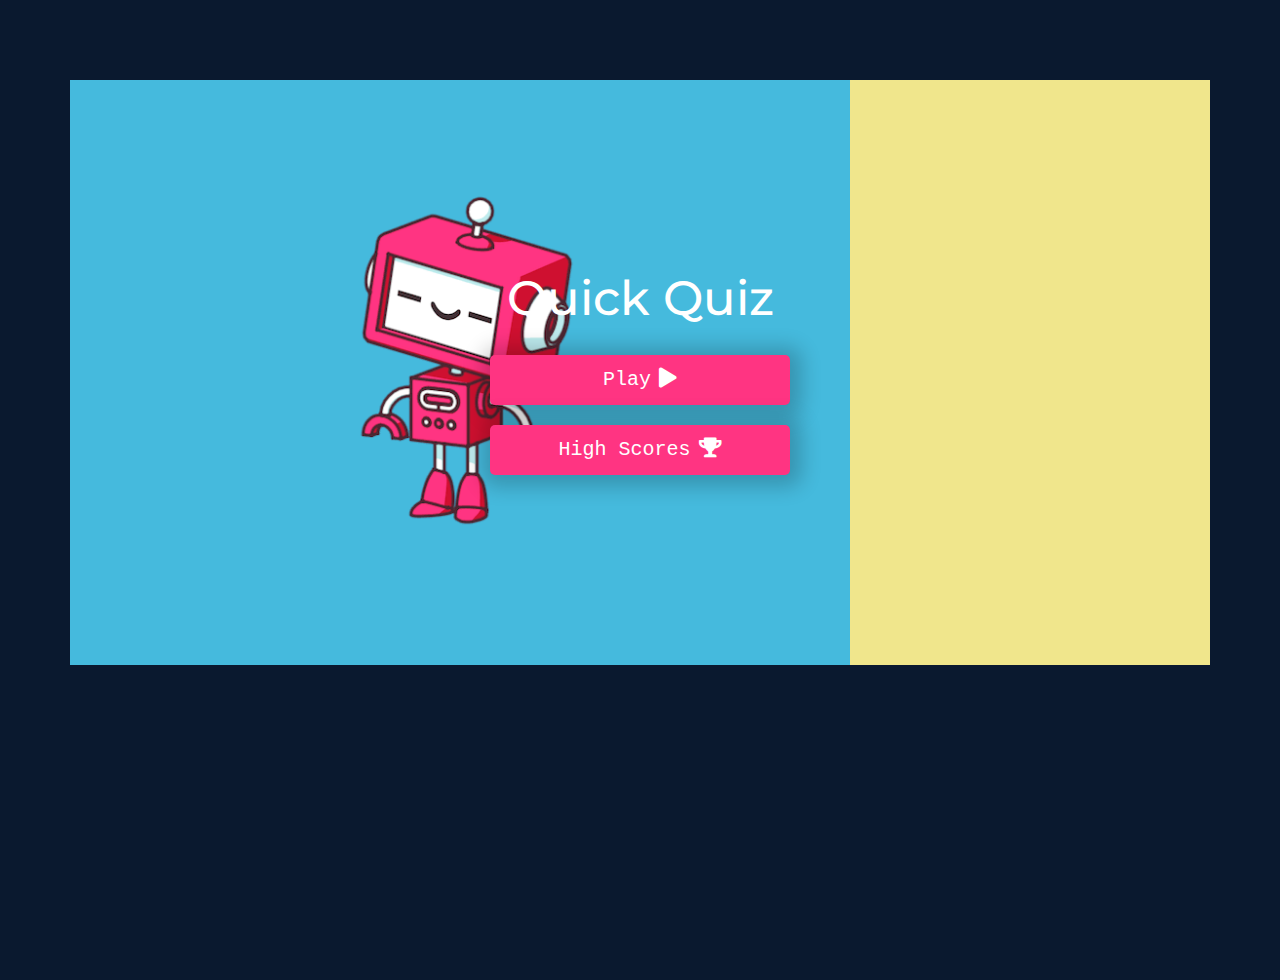
<file: index.html>
<!DOCTYPE html>
<html lang = "en">
    <head>
        <meta charset = "UTF-8">
        <meta name="viewport" content="width=device-width, initial-scale=1.0">
        <title>Simple Quiz App</title>
        <!-- Favicon -->
        <link rel="icon" type="image/png" href="./resources/favicon.png">
        <!-- Font-awesome -->
        <link rel ="stylesheet" href="https://cdnjs.cloudflare.com/ajax/libs/font-awesome/5.14.0/css/all.min.css">
        <!--Bootstrap CSS-->
        <link rel="stylesheet" href="https://stackpath.bootstrapcdn.com/bootstrap/4.5.2/css/bootstrap.min.css" integrity="sha384-JcKb8q3iqJ61gNV9KGb8thSsNjpSL0n8PARn9HuZOnIxN0hoP+VmmDGMN5t9UJ0Z" crossorigin="anonymous">
        <!-- Custom CSS -->
        <link rel="stylesheet" href="./styles/index.css">
    </head>
    <body>
        <script>
            // ----------Main Container-------------
            var mainContainer = document.createElement('div');
            mainContainer.setAttribute('class', 'container');
            document.body.append(mainContainer);

            // --------  Header  ---------
            var indexHeader= document.createElement('div');
            indexHeader.setAttribute('class','index-header');
            indexHeader.innerHTML = "<h1>Quick Quiz</h1>"
            mainContainer.appendChild(indexHeader);
            
            // ---------- Play Button -------------
            var playButton = document.createElement('a')
            playButton.setAttribute('href', './pages/game.html');
            mainContainer.appendChild(playButton);

            var btn1 = document.createElement('button');
            btn1.setAttribute('id','play');
            btn1.innerText = "Play"

            var i1 = document.createElement('i');
            i1.setAttribute('class','fa ml-2 fa-play');
            i1.setAttribute('aria-hidden','true');
            btn1.appendChild(i1);
            playButton.appendChild(btn1);

            // ---------- High Scores Button----------
            var highScoreButton = document.createElement('a');
            highScoreButton.setAttribute('href', './pages/highscores.html');
            mainContainer.appendChild(highScoreButton);

            var btn2 = document.createElement('button');
            btn2.setAttribute('id', 'highScores');
            btn2.innerText = "High Scores";

            var i2 = document.createElement('i');
            i2.setAttribute('class','fa ml-2 fa-trophy');
            i2.setAttribute('aria-hidden', 'true');
            btn2.appendChild(i2);
            highScoreButton.appendChild(btn2)
        </script>
    </body>
</html>
</file>
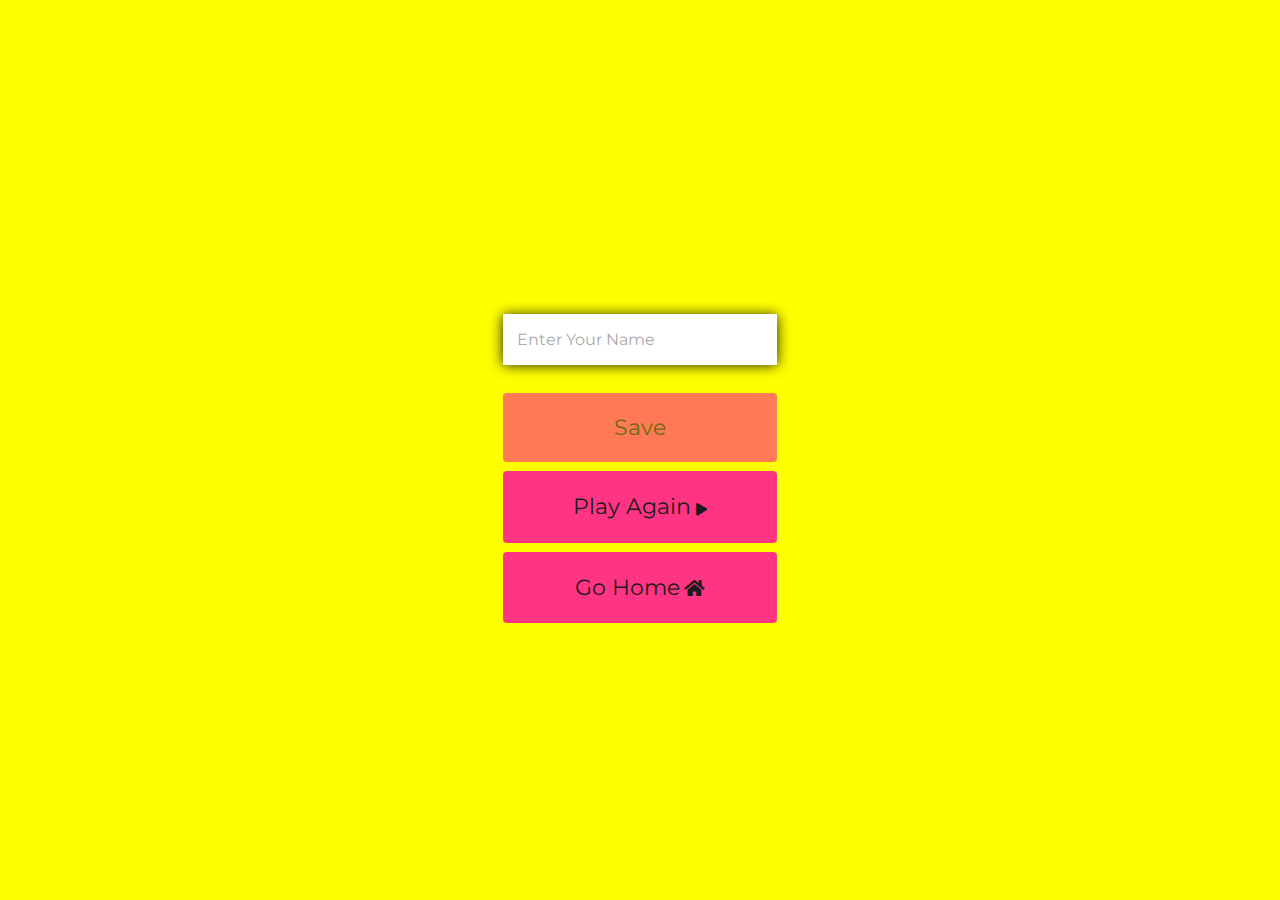
<file: pages/end.html>
<!DOCTYPE html>
<html lang="en">
    <head>
        <meta charset="UTF-8">
        <meta name="viewport" content="width=device-width, initial-scale=1.0">
        <title>End Page</title>
        <!-- Favicon -->
        <link rel="icon" type="image/png" href="../resources/favicon.png">
        <!-- Font-awesome  -->
        <link rel="stylesheet" href="https://cdnjs.cloudflare.com/ajax/libs/font-awesome/5.14.0/css/all.min.css">
        <!-- Bootsrap CSS -->
        <link rel="stylesheet" href="https://stackpath.bootstrapcdn.com/bootstrap/4.5.2/css/bootstrap.min.css" integrity="sha384-JcKb8q3iqJ61gNV9KGb8thSsNjpSL0n8PARn9HuZOnIxN0hoP+VmmDGMN5t9UJ0Z" crossorigin="anonymous">
        <!-- Custom CSS -->
        <link rel="stylesheet" href="../styles/end.css">
    </head>
<body>

    <script>

        // -----------End Container-----------------

        var endContainer = document.createElement('div');
        endContainer.setAttribute('class','container');
        document.body.append(endContainer);
        
        // -----------Inner Div --------------------

        var innerDiv = document.createElement('div');
        innerDiv.setAttribute('id', 'end');
        innerDiv.setAttribute('class', 'end1 end2');
        endContainer.appendChild(innerDiv);

        // ---------------final Score---------------

        var final  = document.createElement('h1');
        final.setAttribute('id', 'finalScore');
        final.innerText = "0";
        innerDiv.appendChild(final);

        // ---------------Form Container--------------

        var formContainer = document.createElement('form');
        formContainer.setAttribute('class', 'form-container');
        innerDiv.appendChild(formContainer);

        // ------------ input field--------------

        var inp = document.createElement('input');
        inp.setAttribute('type', 'text');
        inp.setAttribute('name', 'name');
        inp.setAttribute('id', 'username');
        inp.setAttribute('placeholder', 'Enter Your Name');
        formContainer.appendChild(inp);

        // Save button
        var btnEnd = document.createElement('button');
        btnEnd.setAttribute('type', 'submit');
        btnEnd.setAttribute('id', 'saveScoreBtn');
        btnEnd.setAttribute('class', 'btn');
        btnEnd.setAttribute('onclick', 'saveHighScore(event)');
        btnEnd.setAttribute('disabled', 'true');
        btnEnd.innerText = "Save";
        formContainer.appendChild(btnEnd);

        // ----------------Play Again Button --------------------


      var playAgainButton = document.createElement('a');
      playAgainButton.setAttribute('href', './game.html');
      innerDiv.appendChild(playAgainButton);
      
      var btnPlayAgain = document.createElement('button');
     
      btnPlayAgain.setAttribute('id', 'playAgain');
      btnPlayAgain.setAttribute('class', 'btn');
      
      btnPlayAgain.innerText = "Play Again"
      var i3 = document.createElement('i');
      i3.setAttribute('class','fa ml-2 fa-play');
      i3.setAttribute('aria-hidden', 'true');
      btnPlayAgain.appendChild(i3);
      playAgainButton.appendChild(btnPlayAgain);
      
       // ---------------- Go Home Button -----------------------
       
       var goHomeButton = document.createElement('a');
      goHomeButton.setAttribute('href', '../index.html');
      innerDiv.appendChild(goHomeButton);
      
      var btnGoHome = document.createElement('button');
     
      btnGoHome.setAttribute('id', 'goHome');
      btnGoHome.setAttribute('class', 'btn');
      
      btnGoHome.innerText = "Go Home"
      var i4 = document.createElement('i');
      i4.setAttribute('class','fa ml-2 fa-home');
      i4.setAttribute('aria-hidden', 'true');
      btnGoHome.appendChild(i4);
      goHomeButton.appendChild(btnGoHome);



    </script>



    <script src="../JS/end.js"></script>
    
</body>
</html>
</file>
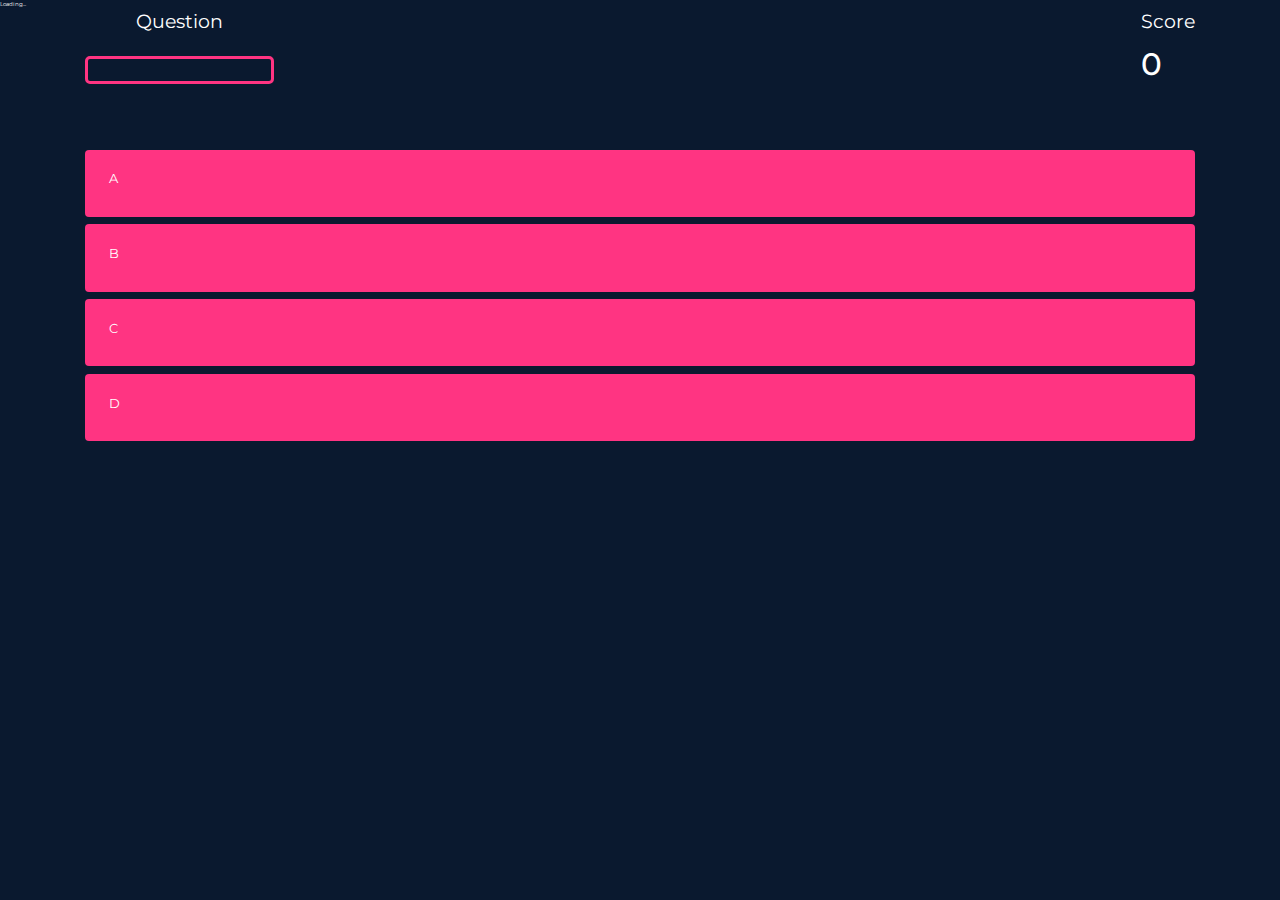
<file: pages/game.html>
<!DOCTYPE html>
<html lang="en">
<head>
    <meta charset="UTF-8">
    <meta name="viewport" content="width=device-width, initial-scale=1.0">
    <title>Main Game Page</title>
    <!-- Favicon -->
    <link rel="icon" type="image/png" href="../resources/favicon.png">
    <!-- Font-awesome  -->
    <link rel="stylesheet" href="https://cdnjs.cloudflare.com/ajax/libs/font-awesome/5.14.0/css/all.min.css">
    <!-- Bootstrap CSS -->
    <link rel="stylesheet" href="https://stackpath.bootstrapcdn.com/bootstrap/4.5.2/css/bootstrap.min.css" integrity="sha384-JcKb8q3iqJ61gNV9KGb8thSsNjpSL0n8PARn9HuZOnIxN0hoP+VmmDGMN5t9UJ0Z" crossorigin="anonymous">
    <!-- Custom CSS -->
    <link rel="stylesheet" href="../styles/game.css">
</head>
<body>
    <div id="loader">Loading...</div>
    <script>
        // -------Game container -----------
        var gameContainer = document.createElement('div');
        gameContainer.setAttribute('class','container');
        document.body.append(gameContainer);

        // ----------- Quiz Section ------------
        var quizDiv = document.createElement('div');
        quizDiv.setAttribute('id', 'quiz');
        gameContainer.appendChild(quizDiv);

        // -----------Head Section --------------
        var headDiv = document.createElement('div');
        headDiv.setAttribute('id', 'head-section');
        quizDiv.appendChild(headDiv)

        // head - div item 1
        
        var headDivItem1 = document.createElement('div');
        headDivItem1.setAttribute('id', 'head-section-item');
        headDiv.appendChild(headDivItem1);

        var questionP = document.createElement('p');
        questionP.setAttribute('id', 'question');
        quizDiv.appendChild(questionP);

        var quesP= document.createElement('p');
        quesP.setAttribute('id', 'progressText');
        quesP.setAttribute('class', 'head-prefix');
        quesP.innerText = "Question";
        headDivItem1.appendChild(quesP);

        // progress bar 
        var progressDiv = document.createElement('div');
        progressDiv.setAttribute('id','progress');
        headDivItem1.appendChild(progressDiv);

        var innerProgressDiv = document.createElement('div');
        innerProgressDiv.setAttribute('id','progressStatus');
        progressDiv.appendChild(innerProgressDiv);

        // head-div item2

        var headDivItem2 = document.createElement('div');
        headDivItem2.setAttribute('id','head-section-item');
        headDiv.appendChild(headDivItem2);

        // Score

        var scoreP = document.createElement('p');
        scoreP.setAttribute('class', 'head-prefix');
        scoreP.innerText = "Score"
        headDivItem2.appendChild(scoreP)

        // Score Value
        var scoreValueH1 = document.createElement('h1');
        scoreValueH1.setAttribute('id', 'score');
        scoreValueH1.setAttribute('class', 'head-section-text');
        scoreValueH1.innerText = "0";
        headDivItem2.appendChild(scoreValueH1);

        //  ---------- Options ------------------
        // ----------- Choice 1---------------
        var choice1 = document.createElement('div');
        choice1.setAttribute('class','choice-container');
        quizDiv.appendChild(choice1);

        var p1Choice1 = document.createElement('p');
        p1Choice1.setAttribute('class', 'choice-prefix');
        p1Choice1.innerText = "A";
        choice1.appendChild(p1Choice1);

        var p2Choice1 = document.createElement('p');
        p2Choice1.setAttribute('class', 'choice-text');
        p2Choice1.setAttribute('data-number', '1');

        choice1.appendChild(p2Choice1);

        // -------- Choice 2 -------------
        var choice2 = document.createElement('div');
        choice2.setAttribute('class', 'choice-container');
        quizDiv.appendChild(choice2);

        var p1Choice2 = document.createElement('p');
        p1Choice2.setAttribute('class','choice-prefix');
        p1Choice2.innerText = "B";
        choice2.appendChild(p1Choice2);   

        var p2Choice2 = document.createElement('p');
        p2Choice2.setAttribute('class', 'choice-text');
        p2Choice2.setAttribute('data-number', '2');

        choice2.appendChild(p2Choice2);

        // -------- Choice 3 -------------
        var choice3 = document.createElement('div');
        choice3.setAttribute('class','choice-container');
        quizDiv.appendChild(choice3);
        
        var p1Choice3 = document.createElement('p');
        p1Choice3.setAttribute('class', 'choice-prefix');
        p1Choice3.innerText = "C";
        choice3.appendChild(p1Choice3);

        var p2Choice3 = document.createElement('p');    
        p2Choice3.setAttribute('class', 'choice-text');
        p2Choice3.setAttribute('data-number',"3");

        choice3.appendChild(p2Choice3)

        // -------- Choice 4 -------------
        var choice4 = document.createElement('div')
        choice4.setAttribute('class', 'choice-container');
        quizDiv.appendChild(choice4);
        
        var p1Choice4 = document.createElement('p');
        p1Choice4.setAttribute('class', 'choice-prefix');
        p1Choice4.innerText = "D";
        choice4.appendChild(p1Choice4);

        var p2Choice4 = document.createElement('p');
        p2Choice4.setAttribute('class', 'choice-text');
        p2Choice4.setAttribute('data-number','4');

        choice4.appendChild(p2Choice4);

        </script>

        <!-- External Script-->
         <script src = "../JS/game.js"></script>
    </body>
    </html>
</file>
<file: styles/index.css>
@import url('https://fonts.googleapis.com/css2?family=Montserrat:wght@600&display=swap');

html{
    box-sizing: border-box;
}

body{
    margin: 0;
    font-family: Montserrat, sans-serif;
    background: #0a192f;
    height: 100vh;
    width: 100vw;
    overflow: hidden;
}
.container{
    height: 65vh;
    display: flex;
    flex-direction: column;
    justify-content: center;
    align-items: center;
    background: url('../resources/robot.gif');
    background-color: khaki;
    background-size: contain;
    background-position: center left;
    background-repeat: no-repeat;
    margin-top: 80px;
}

.index-header h1{
    color: white;
    font-size: 3rem;
}

button{
    cursor: pointer;
    outline: none;
    width: 300px;
    height: 50px;
    font-family: 'Courier New', Courier, monospace;
    font-size: 20px;
    color: white;
    background: #ff3482;
    border: none;
    margin-top: 20px;
    border-radius: 5px;
    box-shadow: 2px 2px 20px 10px rgba(0, 0, 0, 0.2);
}

button:hover{
    filter: brightness(95%);
}

button:active{
    transform: scale(0.98)
}

button:disabled{
    cursor: default;
    filter: brightness(30%);
}

@media screen and (max-width: 1000px){

    .container{
        background-size: cover;
        background-position: center center;
    }
    .index-header h1{
        margin-top: 40%;
    }

    button{
        box-shadow: 5px 5px 30px 20px rgba(0, 0, 0, 0.5)
    }
        
}
</file>
<file: styles/end.css>
@import url('https://fonts.googleapis.com/css2?family=Montserrat:wght@600&display=swap');

* {
    box-sizing: border-box;
    margin: 0;
    padding: 0;
    font-size: 57%;
    font-family: Montserrat, sans-serif;
}
body {
    color: #fff;
    background-color: yellow;
}

#end{
    width: 100%;
    max-width: 30rem;
}
.container {
    width: 100vw;
    height: 100vh;
    display: flex;
    justify-content: center;
    align-items: center;
}

h1 {
    font-size: 5.4rem;
    color: #fff;
    margin-bottom: 5rem;
}

.end2 {
    display: flex;
    flex-direction: column;
}

.end1 {
    justify-content: center;
    align-items: center;
}

.hidden {
    display: none;
}

.btn {
    font-size: 2.4rem;
    padding: 2rem 0;
    width: 30rem;
    text-align: center;
    margin-bottom: 1rem;
    text-decoration: none;
    color: rgb(28, 26, 26);
    background:  #ff3482;
    border-radius: 4px;
}

.btn:hover {
    cursor: pointer;
    box-shadow: 0 0.4rem 1.4rem 0 rgba(0, 0, 0, 0.6);
    transition: transform 150ms;
    transform: scale(1.03);
}

.btn[disabled]:hover {
    cursor: not-allowed;
    box-shadow: none;
    transform: none;
}

.form-container {
    width: 100%;
    display: flex;
    flex-direction: column;
    align-items: center;
    max-width: 40rem;
}

input {
    margin-bottom: 1rem;
    width: 20rem;
    padding: 1.5rem;
    font-size: 1.8rem;
    border: none;
    box-shadow: 0 0.1rem 1.4rem 0 rgba(0, 0, 0, 0.9);
}

input::placeholder {
    color: #aaa;
}

#username {
    margin-bottom: 3rem;
    width: 100%;
    outline: none;
}

#end-text {
    font-size: 2.4rem;
    color: #fff;
    text-align: center;
}

#saveScoreBtn {
    border: none;
}

.fa-home {
    margin-left: 1rem;
    font-size: 2rem;
    color: rgb(28, 26, 26)
}

@media screen and (max-width: 997px) {
    #end {
        min-width: 10rem;
    }
    
}
</file>
<file: styles/game.css>
@import url('https://fonts.googleapis.com/css2?family=Montserrat:wght@600&display=swap');

* {
    box-sizing: border-box;
    margin: 0;
    padding: 0;
    font-size: 59%;
    font-family: Montserrat, sans-serif;
}

body {
    color: #fff;
    background-color: #0a192f;
}

h1 {
    font-size: 3.3rem;
    color: #fff;
    margin-bottom: 5rem;
}z

.container {
    width: 100vw;
    height: 100vh;
    display: flex;
    justify-content: center;
    align-items: center;
}

.choice-container {
    display: flex;
    margin-bottom: 0.8rem;
    width: 100%;
    border-radius: 4px;
    background: #ff3482;
    font-size: 2.4rem;
    min-width: 80rem;
}

.choice-container:hover {
    cursor: pointer;
    box-shadow: 0 0.4rem 1.4rem 0 rgba(0, 0,0, 0.5);
    transform: scale(1.02);
    transition: transform 100ms;
}

.choice-prefix {
    padding: 2rem 2.5rem;
    color: white;
}

.choice-text {
    padding: 2rem;
    width: 100%;
}

.correct {
    background: linear-gradient(32deg, rgba(11, 223, 36) 0%, rgb(41, 232, 111) 100%);
}

.incorrect {
    background: linear-gradient(32deg, rgba(230, 29, 29, 1) 0%, rgb(224, 11, 11, 1) 100%);
}

#head-section {
    display: flex;
    justify-content: space-between;
}

.head-prefix {
    text-align: center;
    font-size: 2rem;
}

#progress {
    width: 20rem;
    height: 3rem;
    border: 3px solid #ff3482;
    margin-top: 2rem;
    border-radius: 5px;
    overflow: hidden;
}

#progressStatus {
    height: 100%;
    background: rgba(11, 223, 36);
    width: 0%;
}

#question {
    font-size: 2.4rem;  /* or larger, e.g., 3rem */
    font-weight: bold;
    margin: 2rem 0;
    color: #fff;
    text-align: center;
}

@media screen and (max-width: 997px) {
    .choice-container{
        min-width: 20rem;
    }
}
</file>
